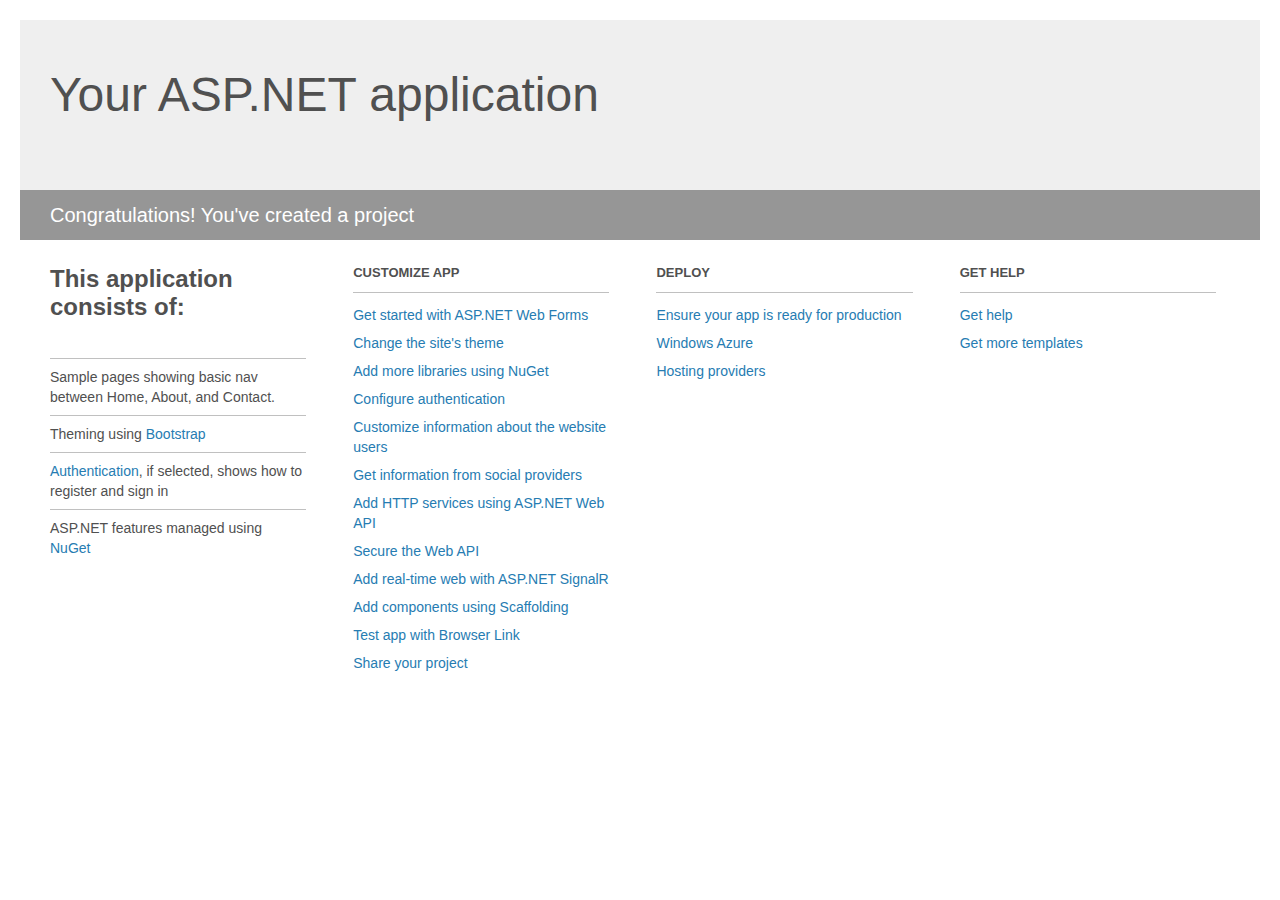
<file: Project/Ado Mini Project/RealEstate/RealEstate/Project_Readme.html>
﻿<!DOCTYPE html>
<html lang="en">
<head>
    <meta charset="utf-8" />
    <title>Your ASP.NET application</title>
    <style>
        body {
            background: #fff;
            color: #505050;
            font: 14px 'Segoe UI', tahoma, arial, helvetica, sans-serif;
            margin: 20px;
            padding: 0;
        }

        #header {
            background: #efefef;
            padding: 0;
        }

        h1 {
            font-size: 48px;
            font-weight: normal;
            margin: 0;
            padding: 0 30px;
            line-height: 150px;
        }

        p {
            font-size: 20px;
            color: #fff;
            background: #969696;
            padding: 0 30px;
            line-height: 50px;
        }

        #main {
            padding: 5px 30px;
        }

        .section {
            width: 21.7%;
            float: left;
            margin: 0 0 0 4%;
        }

            .section h2 {
                font-size: 13px;
                text-transform: uppercase;
                margin: 0;
                border-bottom: 1px solid silver;
                padding-bottom: 12px;
                margin-bottom: 8px;
            }

            .section.first {
                margin-left: 0;
            }

                .section.first h2 {
                    font-size: 24px;
                    text-transform: none;
                    margin-bottom: 25px;
                    border: none;
                }

                .section.first li {
                    border-top: 1px solid silver;
                    padding: 8px 0;
                }

            .section.last {
                margin-right: 0;
            }

        ul {
            list-style: none;
            padding: 0;
            margin: 0;
            line-height: 20px;
        }

        li {
            padding: 4px 0;
        }

        a {
            color: #267cb2;
            text-decoration: none;
        }

            a:hover {
                text-decoration: underline;
            }
    </style>
</head>
<body>

    <div id="header">
        <h1>Your ASP.NET application</h1>
        <p>Congratulations! You've created a project</p>
    </div>

    <div id="main">
        <div class="section first">
            <h2>This application consists of:</h2>
            <ul>
                <li>Sample pages showing basic nav between Home, About, and Contact.</li>
                <li>Theming using <a href="http://go.microsoft.com/fwlink/?LinkID=320754">Bootstrap</a></li>
                <li><a href="http://go.microsoft.com/fwlink/?LinkID=320755">Authentication</a>, if selected, shows how to register and sign in</li>
                <li>ASP.NET features managed using <a href="http://go.microsoft.com/fwlink/?LinkID=320775">NuGet</a></li>
            </ul>
        </div>

        <div class="section">
            <h2>Customize app</h2>
            <ul>
                <li><a href="http://go.microsoft.com/fwlink/?LinkID=320774">Get started with ASP.NET Web Forms</a></li>
                <li><a href="http://go.microsoft.com/fwlink/?LinkID=320758">Change the site's theme</a></li>
                <li><a href="http://go.microsoft.com/fwlink/?LinkID=320759">Add more libraries using NuGet</a></li>
                <li><a href="http://go.microsoft.com/fwlink/?LinkID=320776">Configure authentication</a></li>
                <li><a href="http://go.microsoft.com/fwlink/?LinkID=320761">Customize information about the website users</a></li>
                <li><a href="http://go.microsoft.com/fwlink/?LinkID=320762">Get information from social providers</a></li>
                <li><a href="http://go.microsoft.com/fwlink/?LinkID=320763">Add HTTP services using ASP.NET Web API</a></li>
                <li><a href="http://go.microsoft.com/fwlink/?LinkID=320764">Secure the Web API</a></li>
                <li><a href="http://go.microsoft.com/fwlink/?LinkID=320765">Add real-time web with ASP.NET SignalR</a></li>
                <li><a href="http://go.microsoft.com/fwlink/?LinkID=320766">Add components using Scaffolding</a></li>
                <li><a href="http://go.microsoft.com/fwlink/?LinkID=320767">Test app with Browser Link</a></li>
                <li><a href="http://go.microsoft.com/fwlink/?LinkID=320768">Share your project</a></li>
            </ul>
        </div>

        <div class="section">
            <h2>Deploy</h2>
            <ul>
                <li><a href="http://go.microsoft.com/fwlink/?LinkID=320769">Ensure your app is ready for production</a></li>
                <li><a href="http://go.microsoft.com/fwlink/?LinkID=320770">Windows Azure</a></li>
                <li><a href="http://go.microsoft.com/fwlink/?LinkID=320771">Hosting providers</a></li>
            </ul>
        </div>

        <div class="section last">
            <h2>Get help</h2>
            <ul>
                <li><a href="http://go.microsoft.com/fwlink/?LinkID=320772">Get help</a></li>
                <li><a href="http://go.microsoft.com/fwlink/?LinkID=320773">Get more templates</a></li>
            </ul>
        </div>
    </div>
</body>
</html>
</file>
